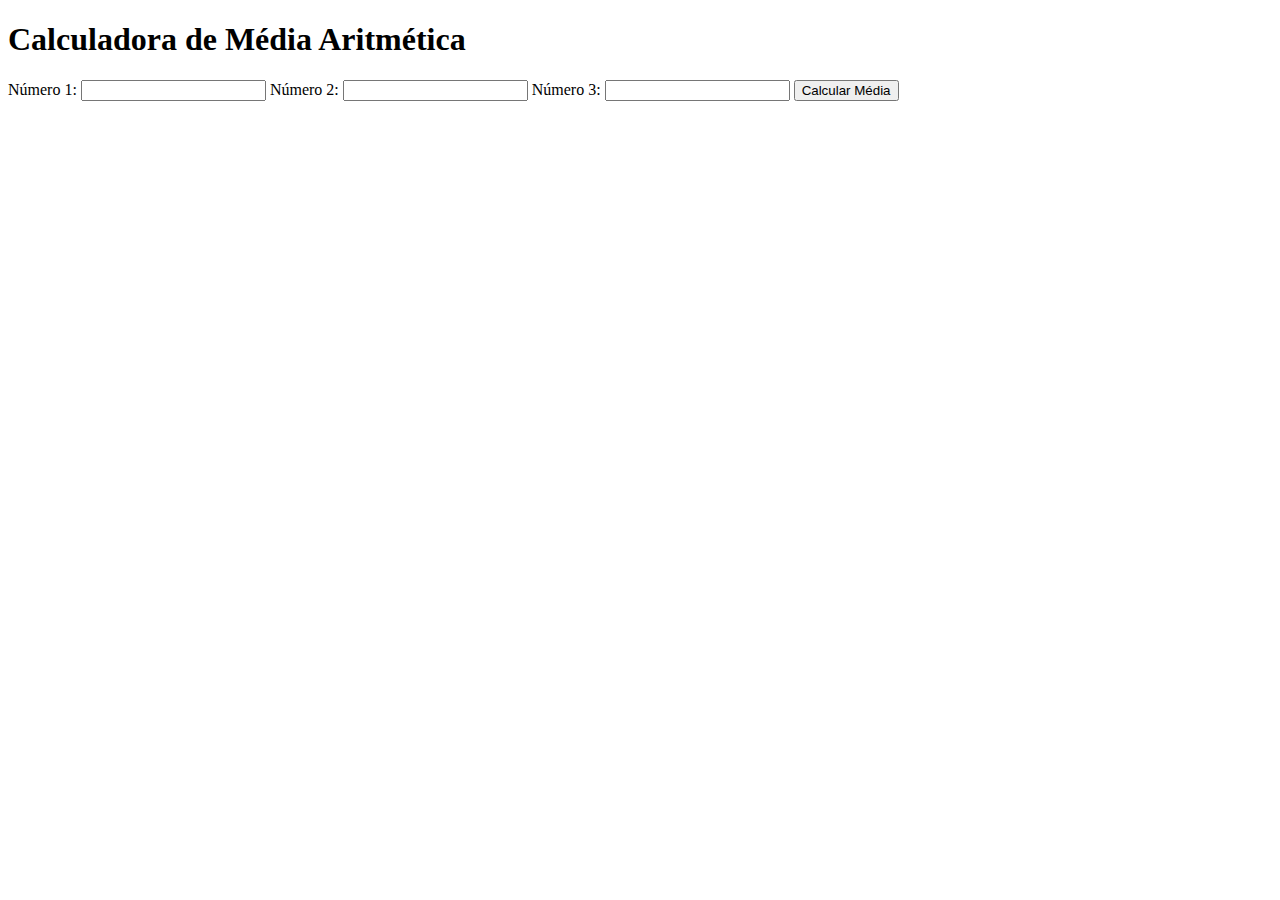
<file: Exercício 2°B/MÉDIA ARITMÉTICA/index.html>
<!DOCTYPE html>
<html lang="en">
<head>
    <meta charset="UTF-8">
    <meta name="viewport" content="width=device-width, initial-scale=1.0">
    <title>Média Aritmética</title>

</head>
<body>
    <h1>Calculadora de Média Aritmética</h1>
    <label for="num1">Número 1:</label>
    <input type="number" id="num1">
    
    <label for="num2">Número 2:</label>
    <input type="number" id="num2">
    
    <label for="num3">Número 3:</label>
    <input type="number" id="num3">
    
    <button onclick="calcularMedia()">Calcular Média</button>
    <p id="resultadomedia"></p>
    <p id="resultadoponderada"></p>
    <p id="resultadosomadasmedia"></p>
    <p id="resultadomediamedia"></p>

<script src="script.js"></script>
    
</body>
</html>
</file>
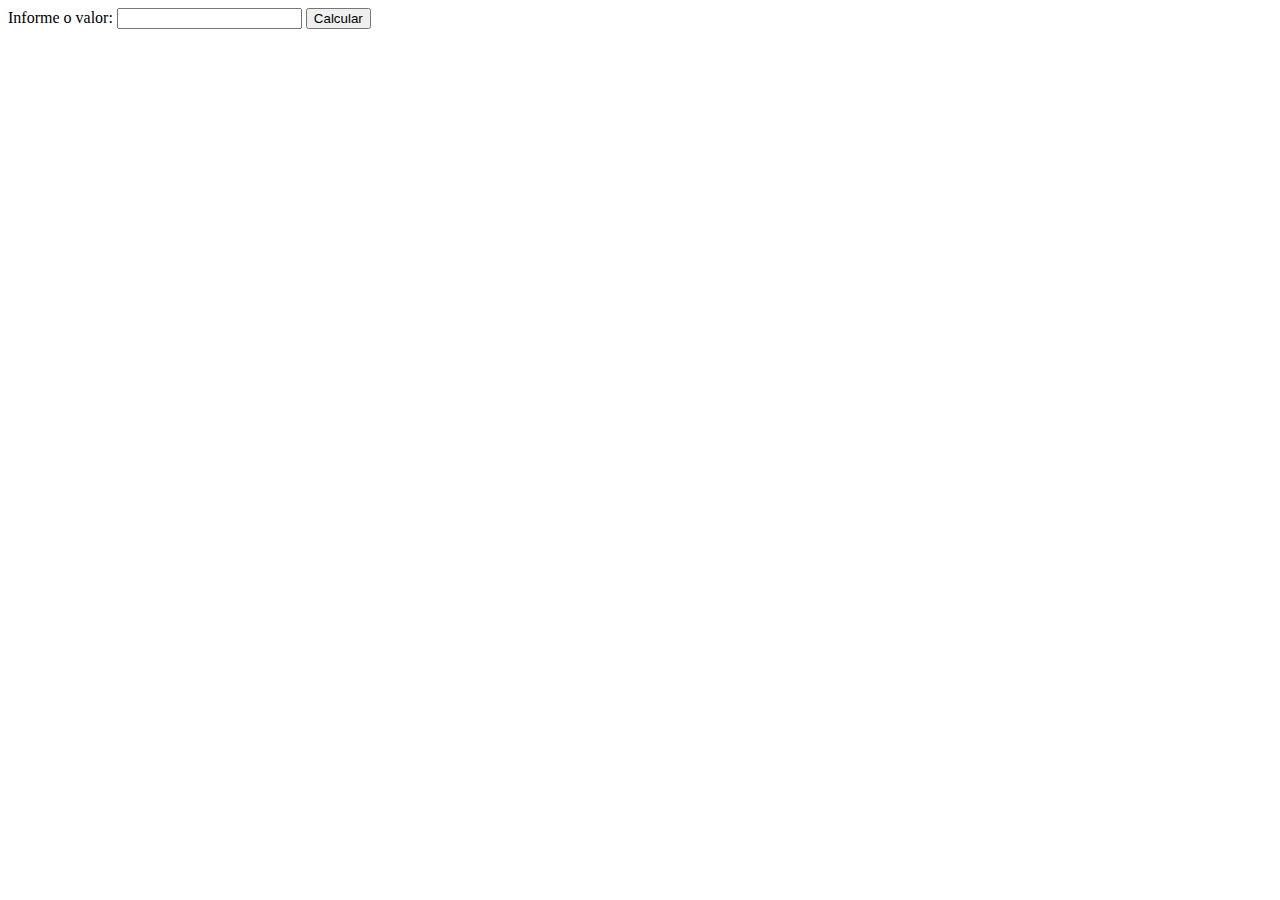
<file: Exercício 2°B/NÚMERO IMPAR/index.html>
<!DOCTYPE html>
<html lang="en">

<head>
    <meta charset="UTF-8">
    <meta name="viewport" content="width=device-width, initial-scale=1.0">
    <title>Document</title>
</head>

<body>
    <label for="valor"> Informe o valor:</label>
    <input id="valor">
    <button onclick="informarvalor()">Calcular</button>

    <p id="resultado"></p>

    <script src="script.js"></script>
</body>

</html>
</file>
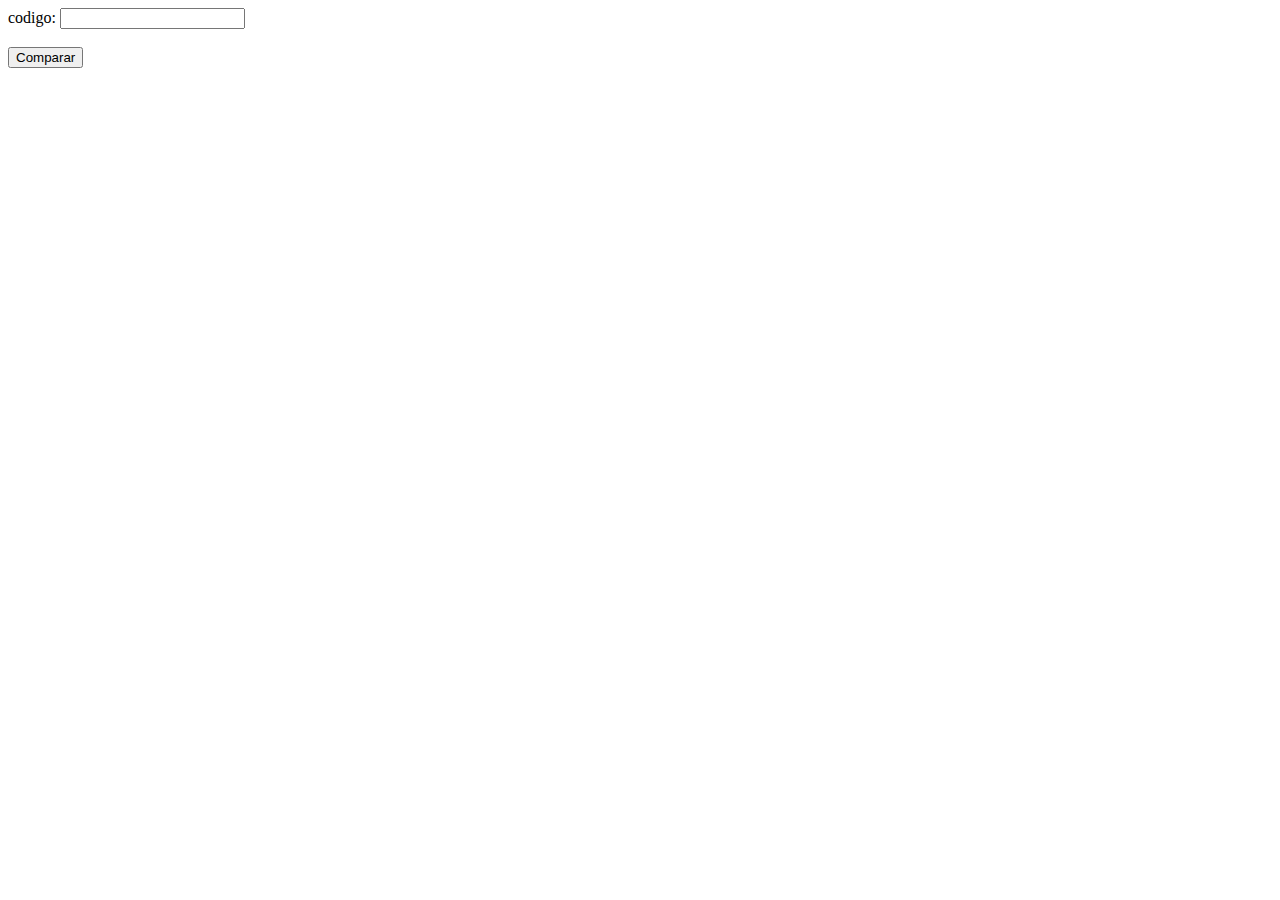
<file: Exercício 2°B/PRODUTO A PARTIR DE CÓDIGO/index.html>
<!DOCTYPE html>
<html lang="en">
<head>
    <meta charset="UTF-8">
    <meta name="viewport" content="width=device-width, initial-scale=1.0">
    <title>Document</title>
</head>
<body>
    <label for="codigo">codigo:</label>
    <input type="text" id="codigo"><br><br>

    <button onclick="pesquisarproduto()">Comparar</button>
    <p id="resultado"></p>
    
</body>
<script src="script.js"></script>
</html>
</file>
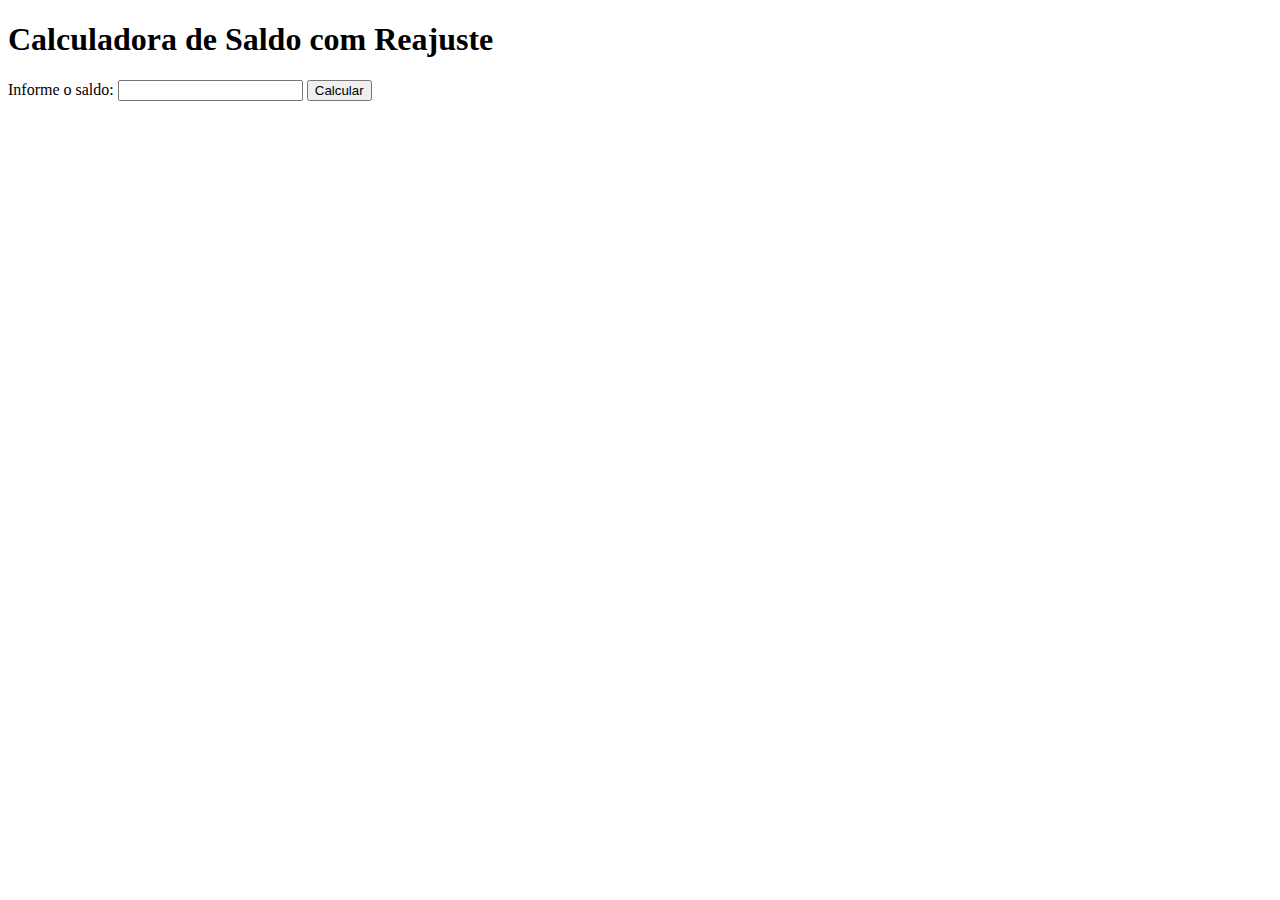
<file: Exercício 2°B/REAJUSTE DE 1%/index.html>
<!DOCTYPE html>
<html lang="en">

<head>
    <meta charset="UTF-8">
    <meta name="viewport" content="width=device-width, initial-scale=1.0">
    <title>Calculadora de Saldo com Reajuste</title>
</head>

<body>
    <h1>Calculadora de Saldo com Reajuste</h1>
    <label for="saldo">Informe o saldo:</label>
    <input type="number" id="saldo" min="0" step="0.01">
    <button onclick="calcularReajuste()">Calcular</button>

    <p id="resultado"></p>
</body>
<script src="script.js"></script>

</html>
</file>
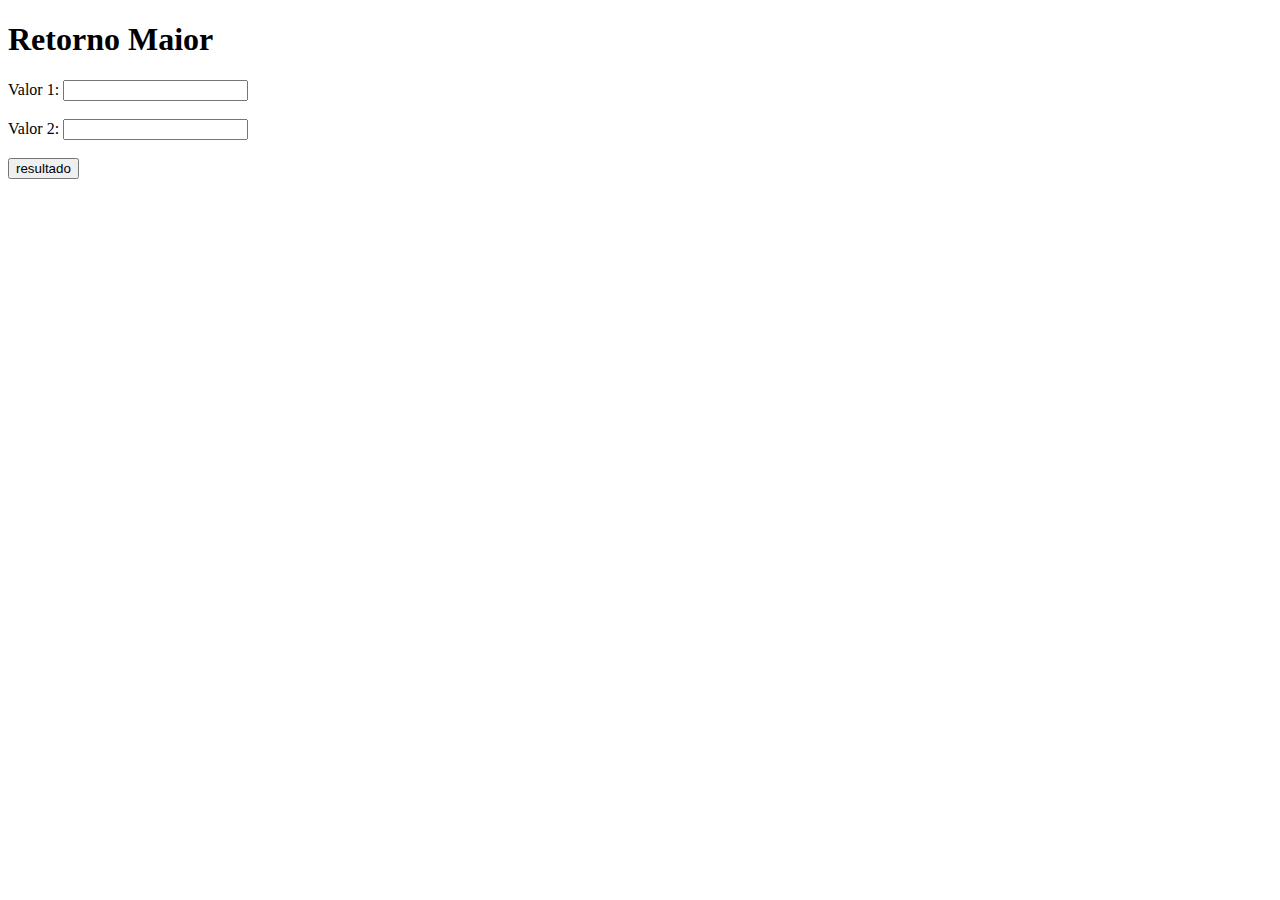
<file: Exercício 2°B/RETORNO MAIOR/index.html>
<!DOCTYPE html>
<html lang="en">
<head>
    <meta charset="UTF-8">
    <meta name="viewport" content="width=device-width, initial-scale=1.0">
    <title>Document</title>
</head>
<body>
    <h1>Retorno Maior</h1>
    <label for="valor1">Valor 1:</label>
    <input type="number" id="valor1"><br><br>
    <label for="valor2">Valor 2:</label>
    <input type="number" id="valor2"><br><br>

    <button onclick="encontrarMaior()">resultado</button>
    <p id="resultado"></p>
</body>
<script src="script.js"></script>
</html>
</file>
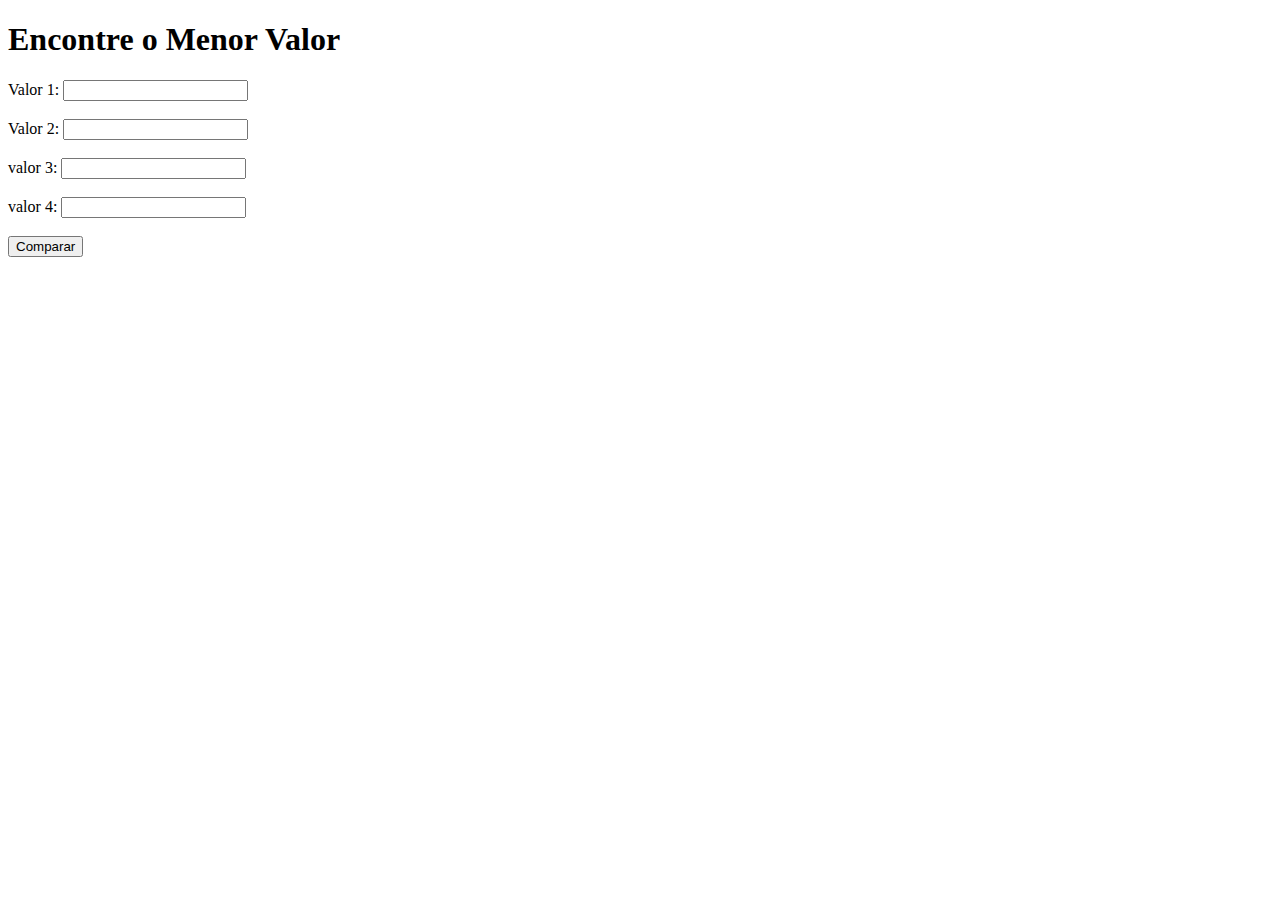
<file: Exercício 2°B/RETORNO MENOR/index.html>
<!DOCTYPE html>
<html lang="en">
<head>
    <meta charset="UTF-8">
    <meta name="viewport" content="width=device-width, initial-scale=1.0">
    <title>Document</title>
</head>
<body>
    <h1>Encontre o Menor Valor</h1>
    <label for="valor1">Valor 1:</label>
    <input type="number" id="valor1"><br><br>
    <label for="valor2">Valor 2:</label>
    <input type="number" id="valor2"><br><br>
    <label for="valor3">valor 3:</label>
    <input type="number" id="valor3"><br><br>
    <label for="valor4">valor 4:</label>
    <input type="number" id="valor4"><br><br>
    
    <button onclick="encontrarMenor()">Comparar</button>
    <p id="resultado"></p>
</body>
<script src="script.js"></script>
</html>
</file>
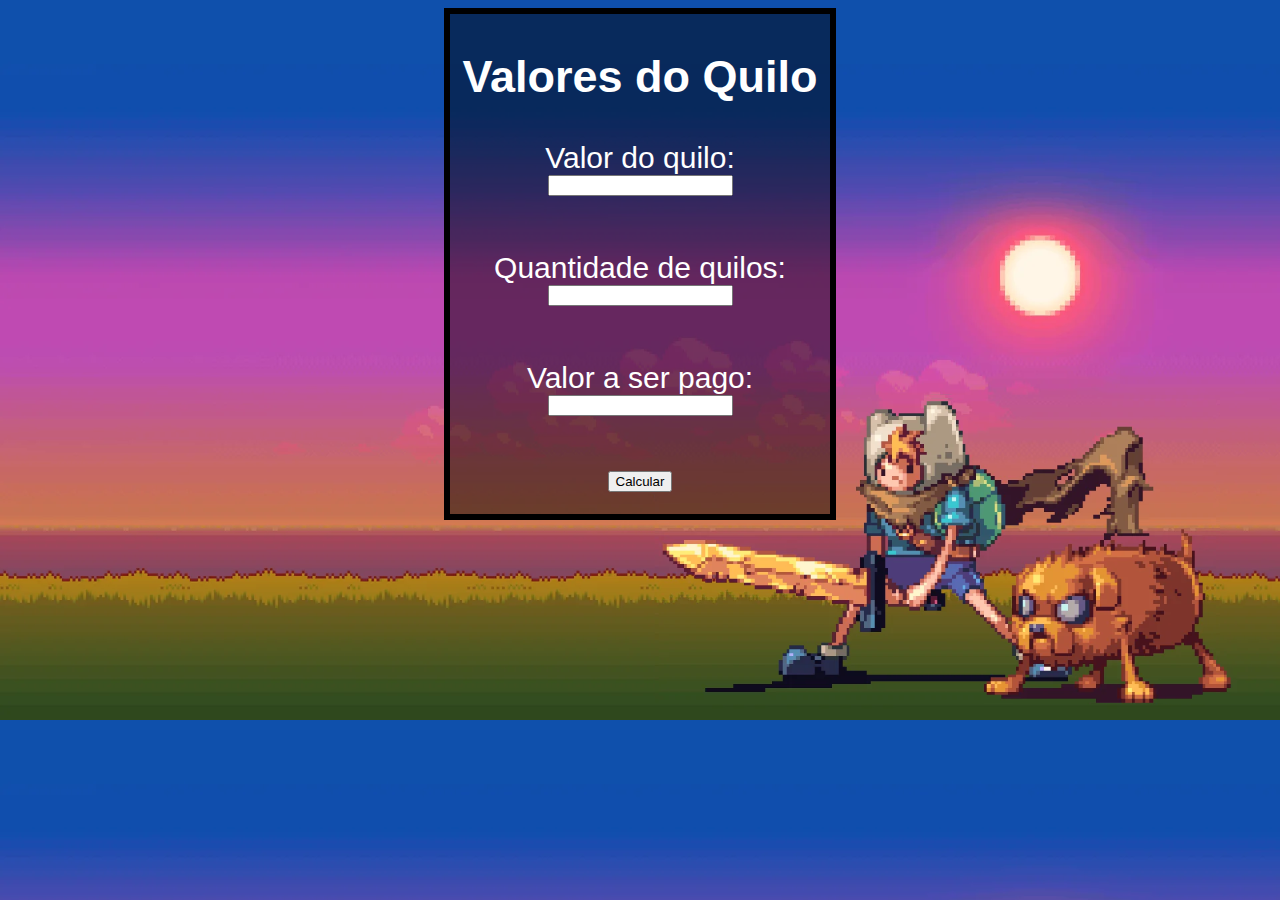
<file: Exercício 2°B/VALOR EM QUILO/index.html>
<!DOCTYPE html>
<html lang="en">

<head>
    <meta charset="UTF-8">
    <meta name="viewport" content="width=device-width, initial-scale=1.0">
    <title>Valor em quilo</title>
    <link rel="stylesheet" href="style.css">
</head>

<body>
     <style>
        .campo-container {
            display: flex;
            flex-direction: column;
            margin-bottom: 20px;
            top: 20px;
            height: 90px;
            align-items: center;
        }
    </style>

    <div id="centro">
        <h2 style="text-align: center;">Valores do Quilo</h2>
        <style>
            h2{
                color: #ffffff;
            }
        </style>
        <div class="campo-container">
            <label for="campo1" style="color: rgb(255, 255, 255);">Valor do quilo:</label>
            <input type="number" id="div1" step="0.01"><br><br><br>
        </div>

        <div class="campo-container">
            <label for="campo2" style="color: rgb(255, 255, 255);">Quantidade de quilos:</label>
            <input type="number" id="div2" step="0.01"><br><br><br>
        </div>

        <div class="campo-container">
            <label for="campo3" style="color: rgb(255, 255, 255);">Valor a ser pago:</label>
            <input type="number" id="resultado"><br><br><br>
        </div>

        <div class="campo-container">
            <button id="btSomatoria">Calcular</button>
        </div>

    <script src="script.js"></script>
</body>

</html>
</file>
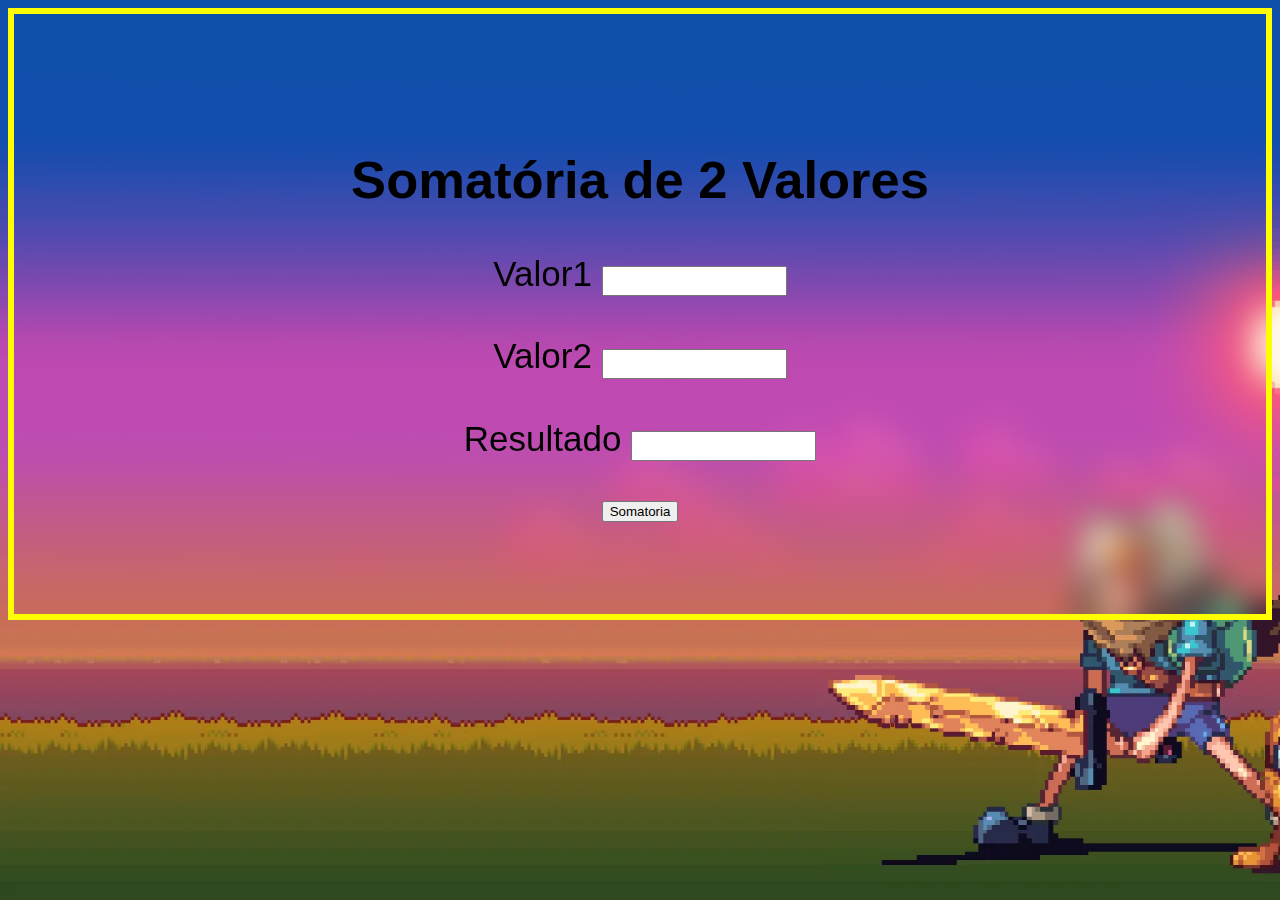
<file: Exercício 2°B/CALCULO E SUB/Somando/index.html>
<html>

<head>
    <link rel="stylesheet" href="style.css">
</head>

<body>
    <div id="centro">
        <h2>Somatória de 2 Valores</h2>
        <div>
            <label for="campo1">Valor1</label>
            <input type="number1" id="soma1" name="campo1">
        </div><br>
        <div>
            <label for="campo2">Valor2</label>
            <input type="number2" id="soma2" name="campo2">
        </div><br>

        <div>
            <label for="campo3">Resultado</label>
            <input type="number3" id="resultado" name="campo3">
        </div><br>

        <button id="btSomatoria">Somatoria</button>
    </div>
</body>
<script src="script.js"></script>

</html>
</file>
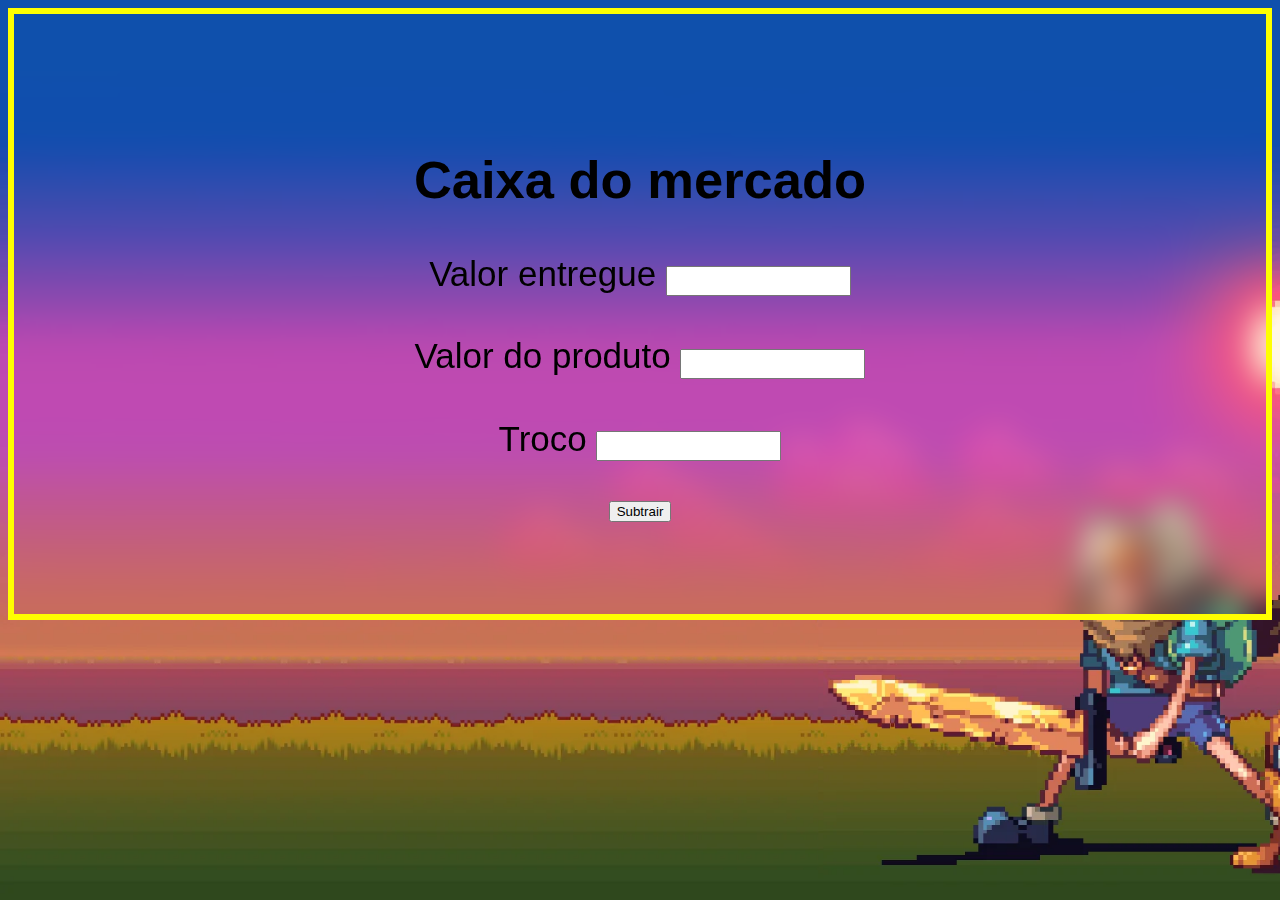
<file: Exercício 2°B/CALCULO E SUB/Subtraindo/index.html>
<html>

<head>
    <link rel="stylesheet" href="style.css">
</head>

<body>
    <div id="centro">
        <h2>Caixa do mercado</h2>
        <div>
            <label for="campo1">Valor entregue</label>
            <input type="number1" id="sub1" name="campo1"><br><br>
        </div>

        <div>
            <label for="campo2">Valor do produto</label>
            <input type="number2" id="sub2" name="campo2"><br><br>
        </div>

        <div>
            <label for="campo3">Troco</label>
            <input type="number3" id="resultado" name="campo3"><br><br>
        </div>

        <button id="btSubtração">Subtrair</button>
    </div>

</body>
<script src="script.js"></script>

</html>
</file>
<file: Exercício 2°B/VALOR EM QUILO/style.css>
body {
    background-image: url(wp2757868.gif);
    background-size: cover;
    display: flex;
    justify-content: center;
}
#centro {
    font-size: 30px;
    font-family: Impact, Haettenschweiler, 'Arial Narrow Bold', sans-serif;
    align-items: center;
    justify-content: center;
    background-color: rgba(0, 0, 0, 0.466);
    width: 30%;
    height: 500px;
    border: solid 6px 
}

@keyframes border {
    0% {
        border-color: rgb(255, 0, 0);
      }
      16.67% {
        border-color: rgb(255, 145, 0);
      }
      33.33% {
        border-color: rgb(255, 255, 0); 
      }
      50% {
        border-color: rgb(0, 255, 0);
      }
      66.67% {
        border-color: rgb(0, 4, 255);
      }
      83.33% {
        border-color: rgb(255, 0, 221);
      }
      100% {
        border-color: rgb(255, 0, 0);
      }

    }      
#centro {
    display: inline-block;
    border: 6px solid 10px;
    animation: border 10s infinite;
}
</file>
<file: Exercício 2°B/CALCULO E SUB/Somando/style.css>
body {
    background-image: url(wp2757868.gif);
    background-size: cover;
    display: flex;
    justify-content: center;
}
#centro {
    font-size: 35px;
    font-family: Impact, Haettenschweiler, 'Arial Narrow Bold', sans-serif;
    align-items: center;
    justify-content: center;
    display: flex;
    flex-direction: column;
    backdrop-filter: blur(15px);
    width: 100%;
    height: 600px;
    border: solid 6px yellow;
}
#centro input {
    top: 30px;
    height: 30px;
}
</file>
<file: Exercício 2°B/CALCULO E SUB/Subtraindo/style.css>
body {
    background-image: url(wp2757868.gif);
    background-size: cover;
    display: flex;
    justify-content: center;
}
#centro {
    font-size: 35px;
    font-family: Impact, Haettenschweiler, 'Arial Narrow Bold', sans-serif;
    align-items: center;
    justify-content: center;
    display: flex;
    flex-direction: column;
    backdrop-filter: blur(15px);
    width: 100%;
    height: 600px;
    border: solid 6px yellow;
}
#centro input {
    top: 30px;
    height: 30px;
}
</file>
